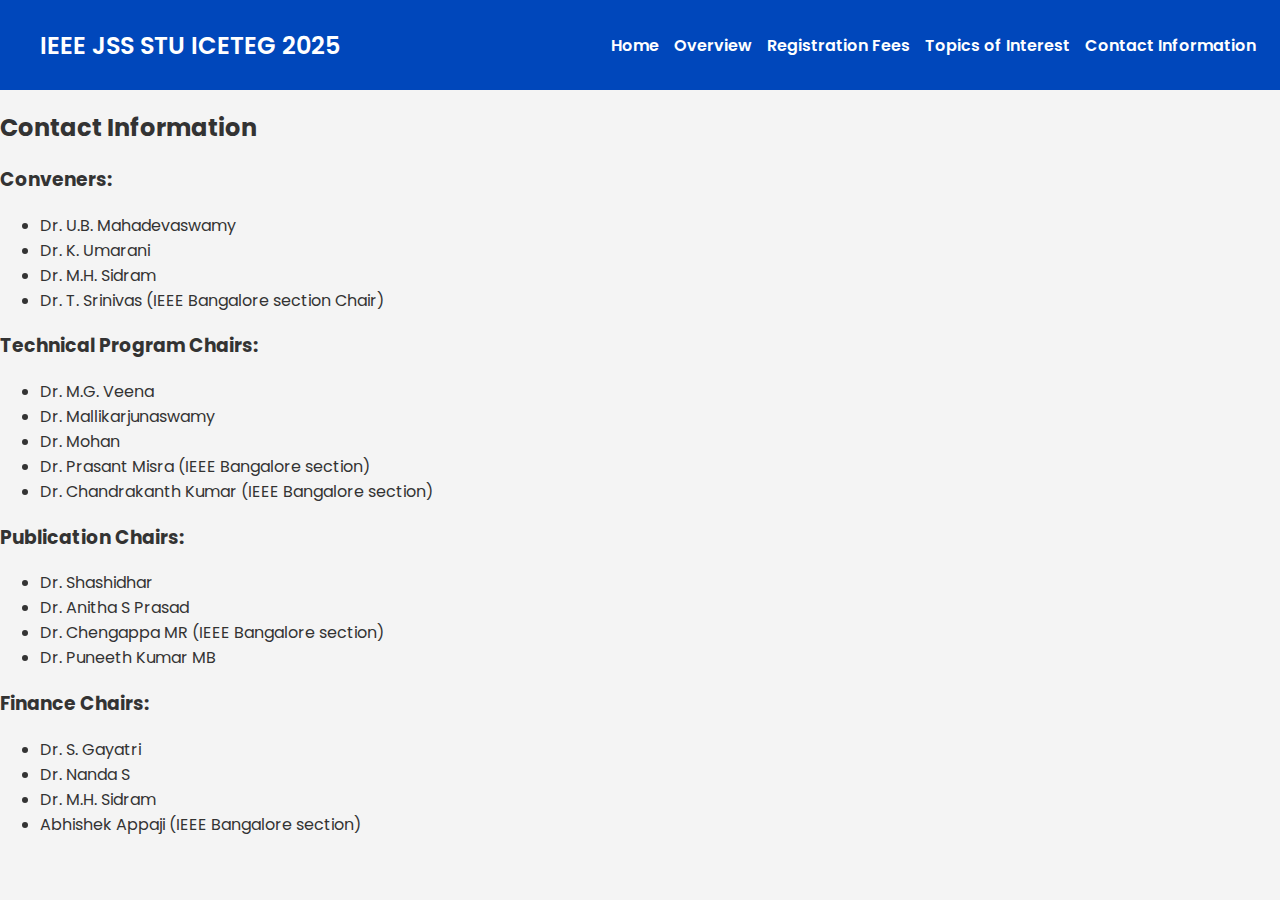
<file: contact-information.html>
<!DOCTYPE html>
<html lang="en">
<head>
    <meta charset="UTF-8">
    <meta name="viewport" content="width=device-width, initial-scale=1.0">
    <title>IEEE JSS STU ICETEG 2025 - Contact Information</title>
    <link rel="stylesheet" href="../styles.css">
</head>
<body class="page-other">
    <!-- Navbar -->
    <nav class="navbar">
        <div class="logo">IEEE JSS STU ICETEG 2025</div>
        <ul class="nav-links">
            <li><a href="../index.html">Home</a></li>
            <li><a href="overview.html">Overview</a></li>
            <li><a href="registration-fees.html">Registration Fees</a></li>
            <li><a href="topics-of-interest.html">Topics of Interest</a></li>
            <li><a href="contact-information.html">Contact Information</a></li>
        </ul>
    </nav>

    <!-- Contact Information Section -->
    <section class="section">
        <h2>Contact Information</h2>
        <h3>Conveners:</h3>
        <ul>
            <li>Dr. U.B. Mahadevaswamy</li>
            <li>Dr. K. Umarani</li>
            <li>Dr. M.H. Sidram</li>
            <li>Dr. T. Srinivas (IEEE Bangalore section Chair)</li>
        </ul>
        <h3>Technical Program Chairs:</h3>
        <ul>
            <li>Dr. M.G. Veena</li>
            <li>Dr. Mallikarjunaswamy</li>
            <li>Dr. Mohan</li>
            <li>Dr. Prasant Misra (IEEE Bangalore section)</li>
            <li>Dr. Chandrakanth Kumar (IEEE Bangalore section)</li>
        </ul>
        <h3>Publication Chairs:</h3>
        <ul>
            <li>Dr. Shashidhar</li>
            <li>Dr. Anitha S Prasad</li>
            <li>Dr. Chengappa MR (IEEE Bangalore section)</li>
            <li>Dr. Puneeth Kumar MB</li>
        </ul>
        <h3>Finance Chairs:</h3>
        <ul>
            <li>Dr. S. Gayatri</li>
            <li>Dr. Nanda S</li>
            <li>Dr. M.H. Sidram</li>
            <li>Abhishek Appaji (IEEE Bangalore section)</li>
        </ul>
    </section>
</body>
</html>
</file>
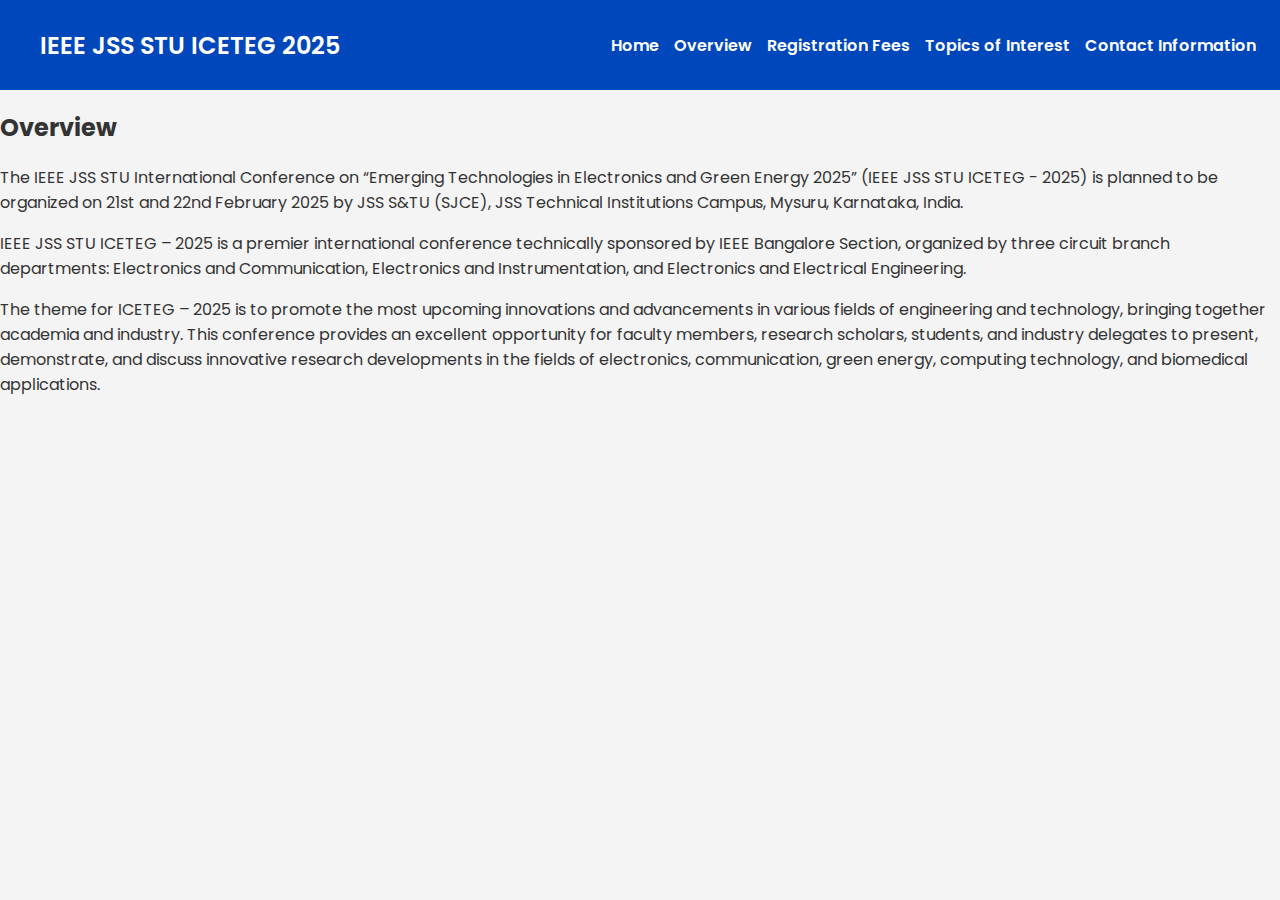
<file: overview.html>
<!DOCTYPE html>
<html lang="en">
<head>
    <meta charset="UTF-8">
    <meta name="viewport" content="width=device-width, initial-scale=1.0">
    <title>IEEE JSS STU ICETEG 2025 - Overview</title>
    <link rel="stylesheet" href="../styles.css">
</head>
<body class="page-other">
    <!-- Navbar -->
    <nav class="navbar">
        <div class="logo">IEEE JSS STU ICETEG 2025</div>
        <ul class="nav-links">
            <li><a href="../index.html">Home</a></li>
            <li><a href="overview.html">Overview</a></li>
            <li><a href="registration-fees.html">Registration Fees</a></li>
            <li><a href="topics-of-interest.html">Topics of Interest</a></li>
            <li><a href="contact-information.html">Contact Information</a></li>
        </ul>
    </nav>

    <!-- Overview Section -->
    <section class="section">
        <h2>Overview</h2>
        <p>The IEEE JSS STU International Conference on “Emerging Technologies in Electronics and Green Energy 2025” (IEEE JSS STU ICETEG - 2025) is planned to be organized on 21st and 22nd February 2025 by JSS S&TU (SJCE), JSS Technical Institutions Campus, Mysuru, Karnataka, India.</p>
        <p>IEEE JSS STU ICETEG – 2025 is a premier international conference technically sponsored by IEEE Bangalore Section, organized by three circuit branch departments: Electronics and Communication, Electronics and Instrumentation, and Electronics and Electrical Engineering.</p>
        <p>The theme for ICETEG – 2025 is to promote the most upcoming innovations and advancements in various fields of engineering and technology, bringing together academia and industry. This conference provides an excellent opportunity for faculty members, research scholars, students, and industry delegates to present, demonstrate, and discuss innovative research developments in the fields of electronics, communication, green energy, computing technology, and biomedical applications.</p>
    </section>
</body>
</html>
</file>
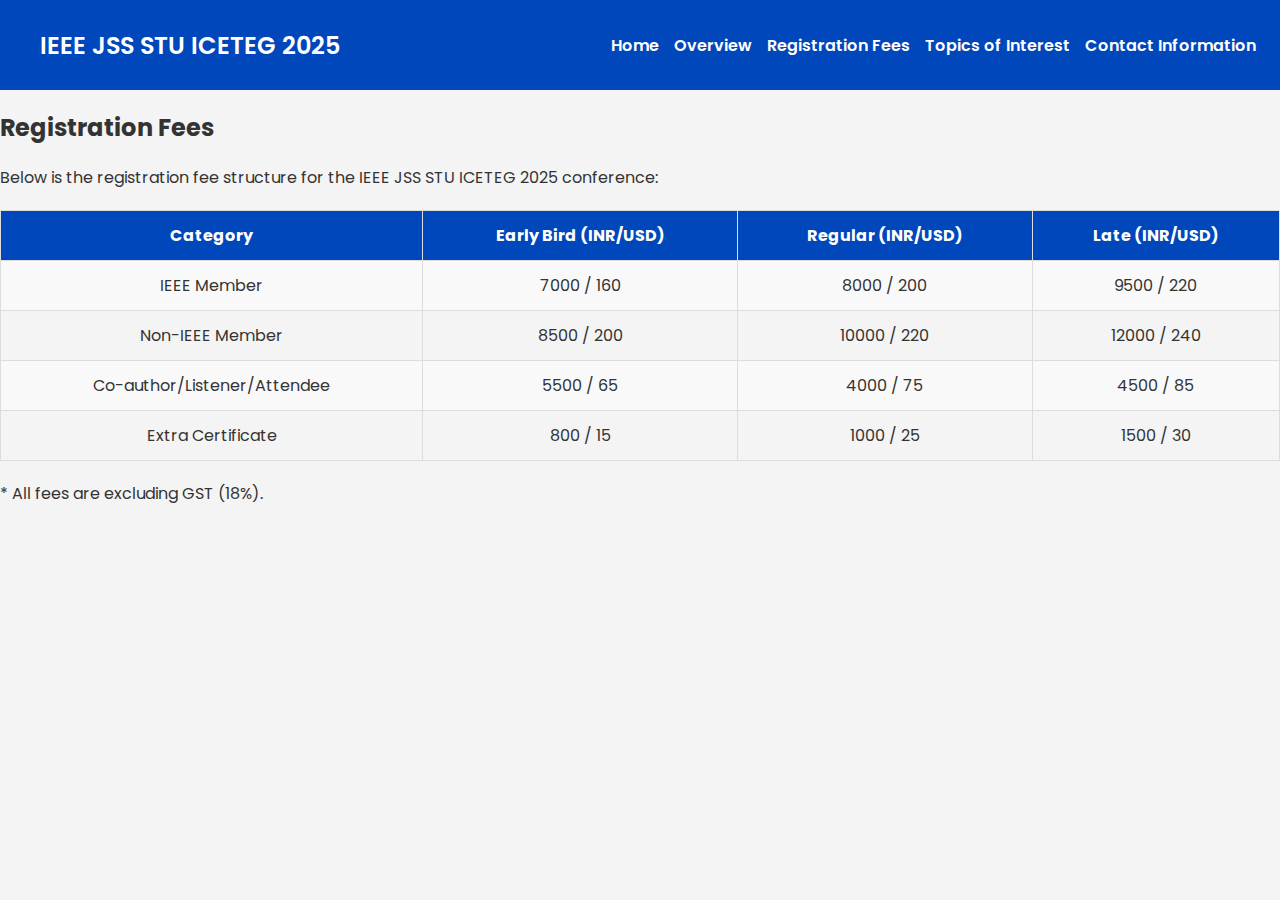
<file: registration-fees.html>
<!DOCTYPE html>
<html lang="en">
<head>
    <meta charset="UTF-8">
    <meta name="viewport" content="width=device-width, initial-scale=1.0">
    <title>IEEE JSS STU ICETEG 2025 - Registration Fees</title>
    <link rel="stylesheet" href="../styles.css">
</head>
<body class="page-other">
    <!-- Navbar -->
    <nav class="navbar">
        <div class="logo">IEEE JSS STU ICETEG 2025</div>
        <ul class="nav-links">
            <li><a href="../index.html">Home</a></li>
            <li><a href="overview.html">Overview</a></li>
            <li><a href="registration-fees.html">Registration Fees</a></li>
            <li><a href="topics-of-interest.html">Topics of Interest</a></li>
            <li><a href="contact-information.html">Contact Information</a></li>
        </ul>
    </nav>

    <!-- Registration Fees Section -->
    <section class="section">
        <h2>Registration Fees</h2>
        <p>Below is the registration fee structure for the IEEE JSS STU ICETEG 2025 conference:</p>
        <table>
            <tr>
                <th>Category</th>
                <th>Early Bird (INR/USD)</th>
                <th>Regular (INR/USD)</th>
                <th>Late (INR/USD)</th>
            </tr>
            <tr>
                <td>IEEE Member</td>
                <td>7000 / 160</td>
                <td>8000 / 200</td>
                <td>9500 / 220</td>
            </tr>
            <tr>
                <td>Non-IEEE Member</td>
                <td>8500 / 200</td>
                <td>10000 / 220</td>
                <td>12000 / 240</td>
            </tr>
            <tr>
                <td>Co-author/Listener/Attendee</td>
                <td>5500 / 65</td>
                <td>4000 / 75</td>
                <td>4500 / 85</td>
            </tr>
            <tr>
                <td>Extra Certificate</td>
                <td>800 / 15</td>
                <td>1000 / 25</td>
                <td>1500 / 30</td>
            </tr>
        </table>
        <p>* All fees are excluding GST (18%).</p>
    </section>
</body>
</html>
</file>
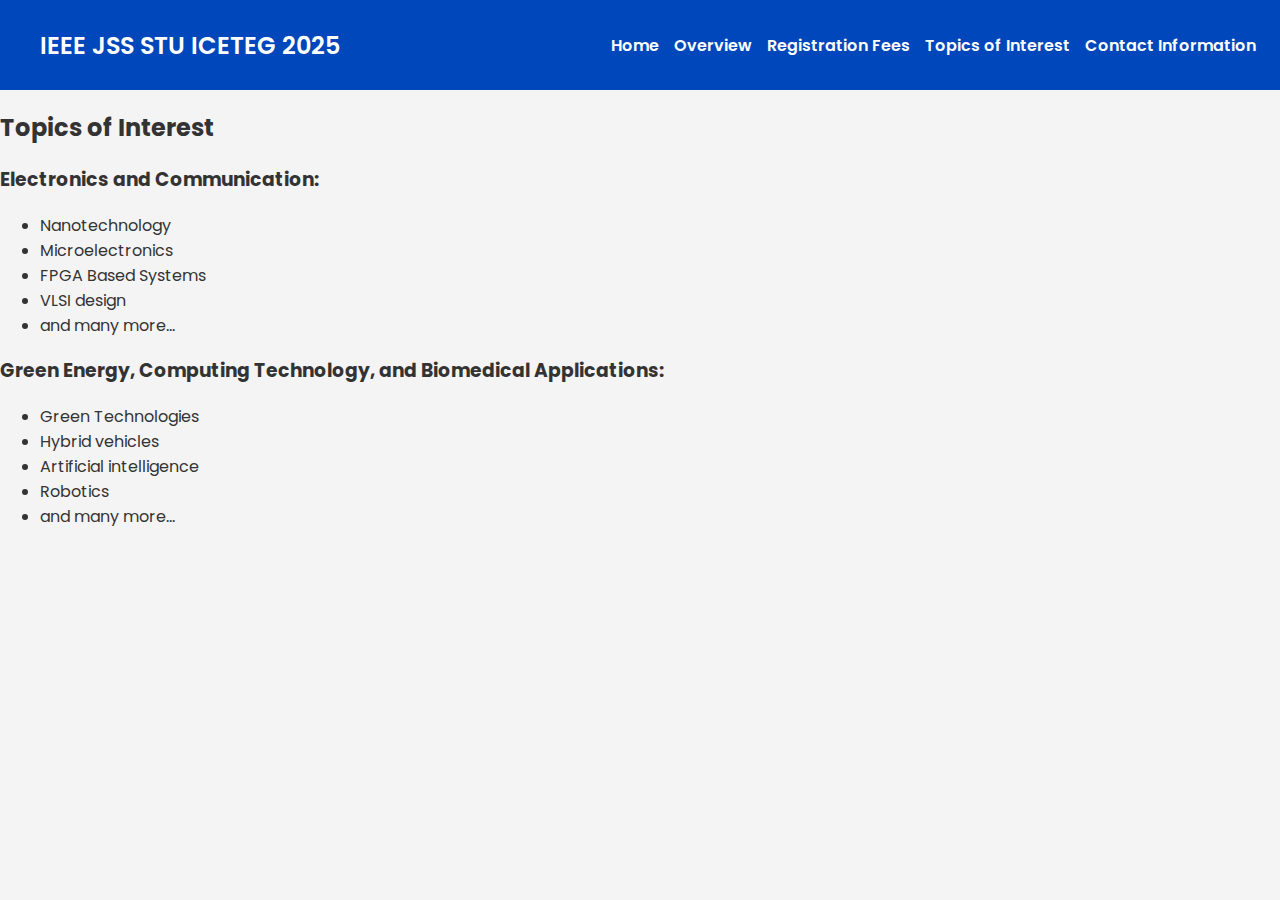
<file: topics-of-interest.html>
<!DOCTYPE html>
<html lang="en">
<head>
    <meta charset="UTF-8">
    <meta name="viewport" content="width=device-width, initial-scale=1.0">
    <title>IEEE JSS STU ICETEG 2025 - Topics of Interest</title>
    <link rel="stylesheet" href="../styles.css">
</head>
<body class="page-other">
    <!-- Navbar -->
    <nav class="navbar">
        <div class="logo">IEEE JSS STU ICETEG 2025</div>
        <ul class="nav-links">
            <li><a href="../index.html">Home</a></li>
            <li><a href="overview.html">Overview</a></li>
            <li><a href="registration-fees.html">Registration Fees</a></li>
            <li><a href="topics-of-interest.html">Topics of Interest</a></li>
            <li><a href="contact-information.html">Contact Information</a></li>
        </ul>
    </nav>

    <!-- Topics of Interest Section -->
    <section class="section">
        <h2>Topics of Interest</h2>
        <h3>Electronics and Communication:</h3>
        <ul>
            <li>Nanotechnology</li>
            <li>Microelectronics</li>
            <li>FPGA Based Systems</li>
            <li>VLSI design</li>
            <li>and many more...</li>
        </ul>
        <h3>Green Energy, Computing Technology, and Biomedical Applications:</h3>
        <ul>
            <li>Green Technologies</li>
            <li>Hybrid vehicles</li>
            <li>Artificial intelligence</li>
            <li>Robotics</li>
            <li>and many more...</li>
        </ul>
    </section>
</body>
</html>
</file>
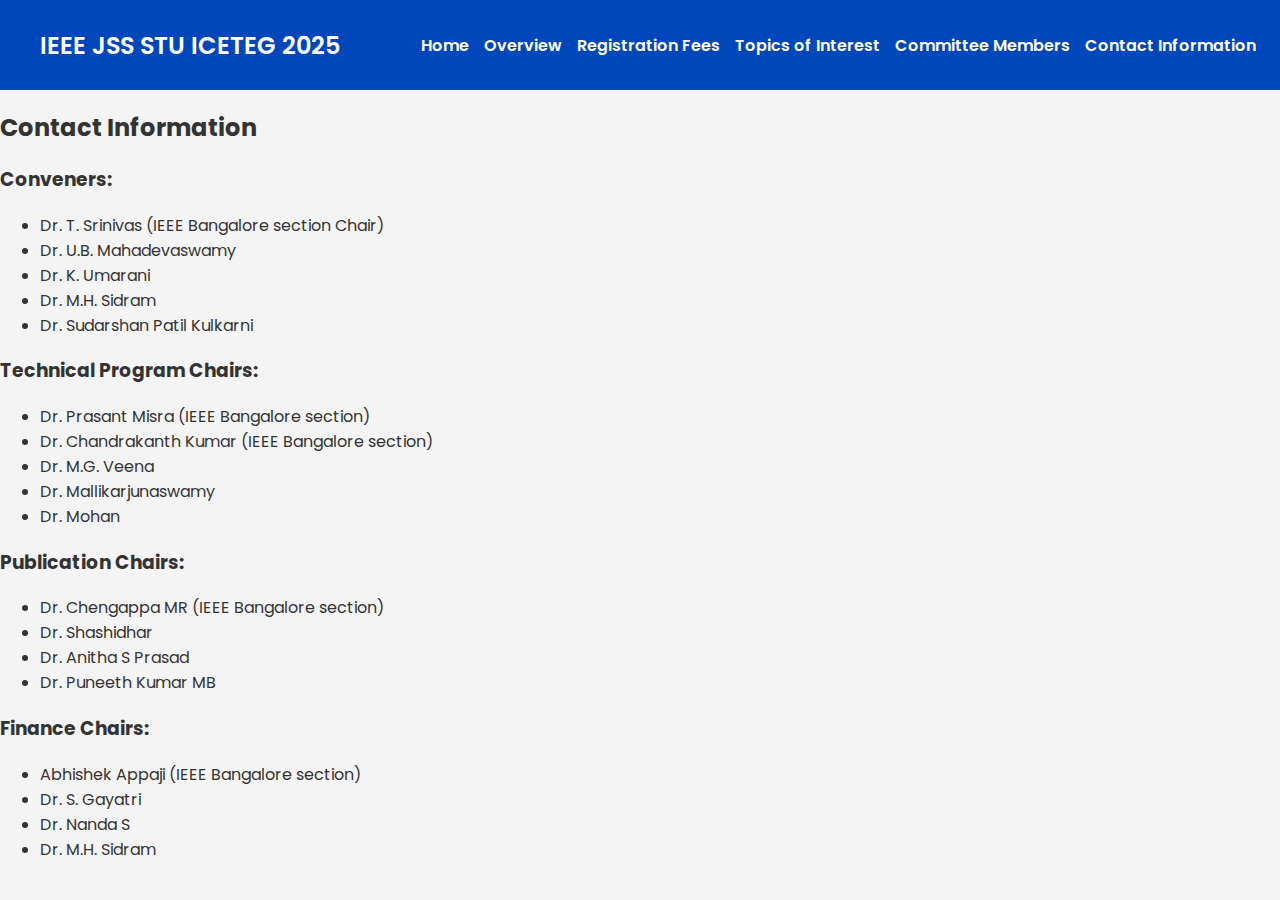
<file: pages/committee-members.html>
<!DOCTYPE html>
<html lang="en">
<head>
    <meta charset="UTF-8">
    <meta name="viewport" content="width=device-width, initial-scale=1.0">
    <title>IEEE JSS STU ICETEG 2025 - Contact Information</title>
    <link rel="stylesheet" href="../styles.css">
</head>
<body class="page-other">
    <!-- Navbar -->
    <nav class="navbar">
        <div class="logo">IEEE JSS STU ICETEG 2025</div>
        <ul class="nav-links">
            <li><a href="../index.html">Home</a></li>
            <li><a href="overview.html">Overview</a></li>
            <li><a href="registration-fees.html">Registration Fees</a></li>
            <li><a href="topics-of-interest.html">Topics of Interest</a></li>
            <li><a href="committee-members.html">Committee Members</a></li>
            <li><a href="contact-information.html">Contact Information</a></li>
        </ul>
    </nav>

    <!-- Contact Information Section -->
    <section class="section">
        <h2>Contact Information</h2>
        <h3>Conveners:</h3>
        <ul>
            <li>Dr. T. Srinivas (IEEE Bangalore section Chair)</li>
            <li>Dr. U.B. Mahadevaswamy</li>
            <li>Dr. K. Umarani</li>
            <li>Dr. M.H. Sidram</li>
            <li>Dr. Sudarshan Patil Kulkarni</li>
            
        </ul>
        <h3>Technical Program Chairs:</h3>
        <ul>
            <li>Dr. Prasant Misra (IEEE Bangalore section)</li>
            <li>Dr. Chandrakanth Kumar (IEEE Bangalore section)</li>
            <li>Dr. M.G. Veena</li>
            <li>Dr. Mallikarjunaswamy</li>
            <li>Dr. Mohan</li>
        </ul>
        <h3>Publication Chairs:</h3>
        <ul>
            <li>Dr. Chengappa MR (IEEE Bangalore section)</li>
            <li>Dr. Shashidhar</li>
            <li>Dr. Anitha S Prasad</li>
            <li>Dr. Puneeth Kumar MB</li>
        </ul>
        <h3>Finance Chairs:</h3>
        <ul>
            <li>Abhishek Appaji (IEEE Bangalore section)</li>
            <li>Dr. S. Gayatri</li>
            <li>Dr. Nanda S</li>
            <li>Dr. M.H. Sidram</li>
        </ul>
    </section>
</body>
</html>
</file>
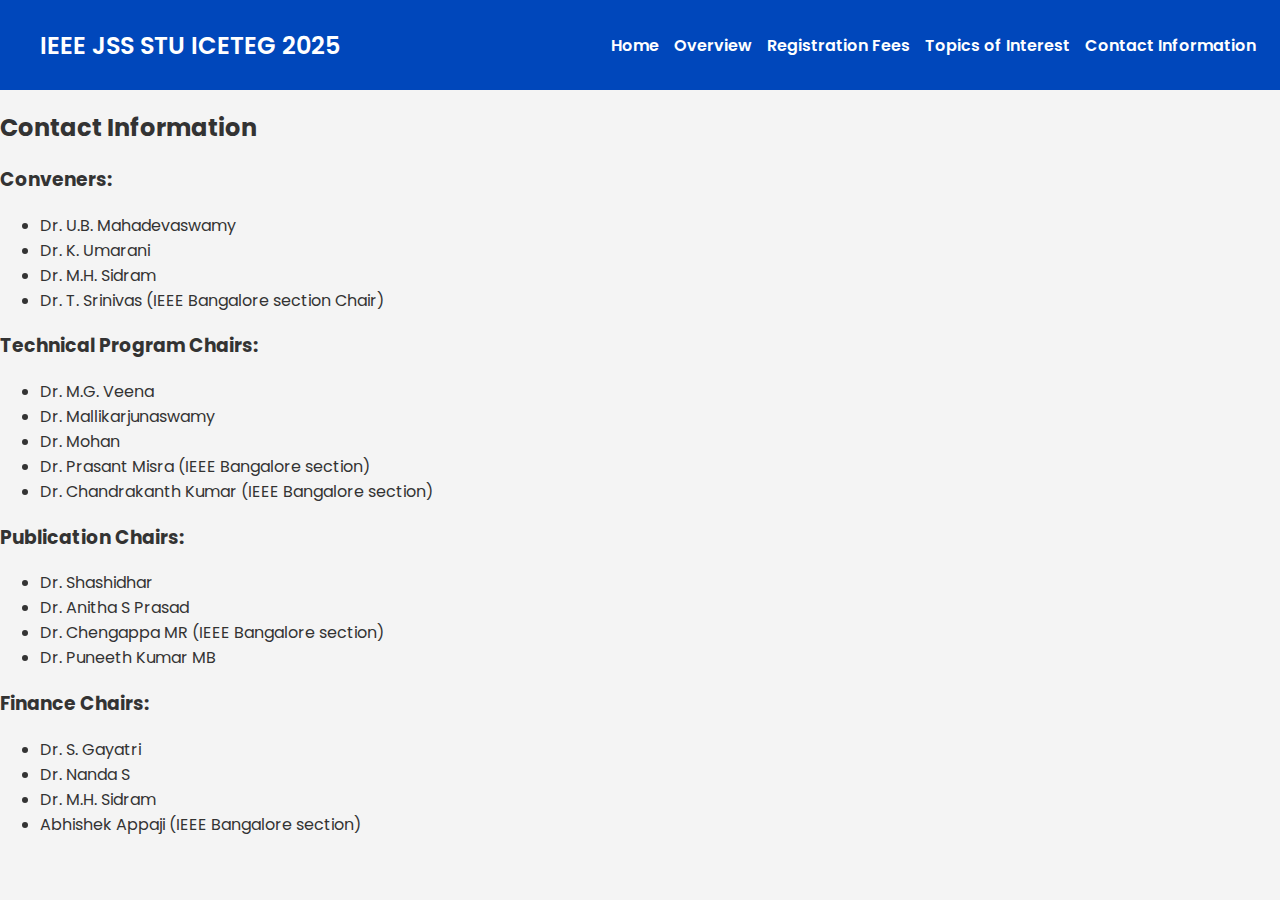
<file: pages/contact-information.html>
<!DOCTYPE html>
<html lang="en">
<head>
    <meta charset="UTF-8">
    <meta name="viewport" content="width=device-width, initial-scale=1.0">
    <title>IEEE JSS STU ICETEG 2025 - Contact Information</title>
    <link rel="stylesheet" href="../styles.css">
</head>
<body class="page-other">
    <!-- Navbar -->
    <nav class="navbar">
        <div class="logo">IEEE JSS STU ICETEG 2025</div>
        <ul class="nav-links">
            <li><a href="../index.html">Home</a></li>
            <li><a href="overview.html">Overview</a></li>
            <li><a href="registration-fees.html">Registration Fees</a></li>
            <li><a href="topics-of-interest.html">Topics of Interest</a></li>
            <li><a href="contact-information.html">Contact Information</a></li>
        </ul>
    </nav>

    <!-- Contact Information Section -->
    <section class="section">
        <h2>Contact Information</h2>
        <h3>Conveners:</h3>
        <ul>
            <li>Dr. U.B. Mahadevaswamy</li>
            <li>Dr. K. Umarani</li>
            <li>Dr. M.H. Sidram</li>
            <li>Dr. T. Srinivas (IEEE Bangalore section Chair)</li>
        </ul>
        <h3>Technical Program Chairs:</h3>
        <ul>
            <li>Dr. M.G. Veena</li>
            <li>Dr. Mallikarjunaswamy</li>
            <li>Dr. Mohan</li>
            <li>Dr. Prasant Misra (IEEE Bangalore section)</li>
            <li>Dr. Chandrakanth Kumar (IEEE Bangalore section)</li>
        </ul>
        <h3>Publication Chairs:</h3>
        <ul>
            <li>Dr. Shashidhar</li>
            <li>Dr. Anitha S Prasad</li>
            <li>Dr. Chengappa MR (IEEE Bangalore section)</li>
            <li>Dr. Puneeth Kumar MB</li>
        </ul>
        <h3>Finance Chairs:</h3>
        <ul>
            <li>Dr. S. Gayatri</li>
            <li>Dr. Nanda S</li>
            <li>Dr. M.H. Sidram</li>
            <li>Abhishek Appaji (IEEE Bangalore section)</li>
        </ul>
    </section>
</body>
</html>
</file>
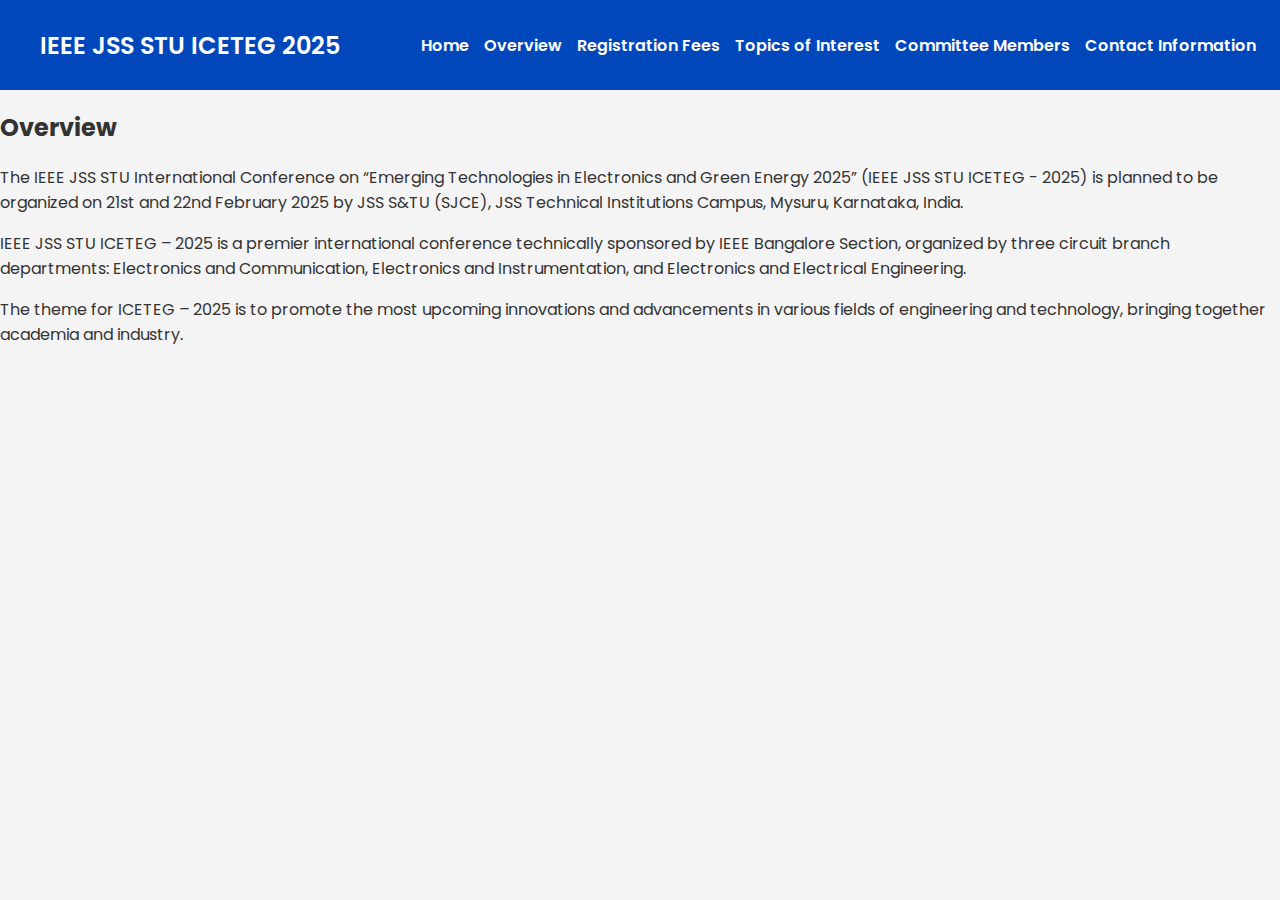
<file: pages/overview.html>
<!DOCTYPE html>
<html lang="en">
<head>
    <meta charset="UTF-8">
    <meta name="viewport" content="width=device-width, initial-scale=1.0">
    <title>IEEE JSS STU ICETEG 2025 - Overview</title>
    <link rel="stylesheet" href="../styles.css">
</head>
<body class="page-other">
    <!-- Navbar -->
    <nav class="navbar">
        <div class="logo">IEEE JSS STU ICETEG 2025</div>
        <ul class="nav-links">
            <li><a href="../index.html">Home</a></li>
            <li><a href="overview.html">Overview</a></li>
            <li><a href="registration-fees.html">Registration Fees</a></li>
            <li><a href="topics-of-interest.html">Topics of Interest</a></li>
            <li><a href="committee-members.html">Committee Members</a></li>
            <li><a href="contact-information.html">Contact Information</a></li>
        </ul>
    </nav>

    <!-- Overview Section -->
    <section class="section">
        <h2>Overview</h2>
        <p>The IEEE JSS STU International Conference on “Emerging Technologies in Electronics and Green Energy 2025” (IEEE JSS STU ICETEG - 2025) is planned to be organized on 21st and 22nd February 2025 by JSS S&TU (SJCE), JSS Technical Institutions Campus, Mysuru, Karnataka, India.</p>
        <p>IEEE JSS STU ICETEG – 2025 is a premier international conference technically sponsored by IEEE Bangalore Section, organized by three circuit branch departments: Electronics and Communication, Electronics and Instrumentation, and Electronics and Electrical Engineering.</p>
        <p>The theme for ICETEG – 2025 is to promote the most upcoming innovations and advancements in various fields of engineering and technology, bringing together academia and industry.</p>
    </section>
</body>
</html>
</file>
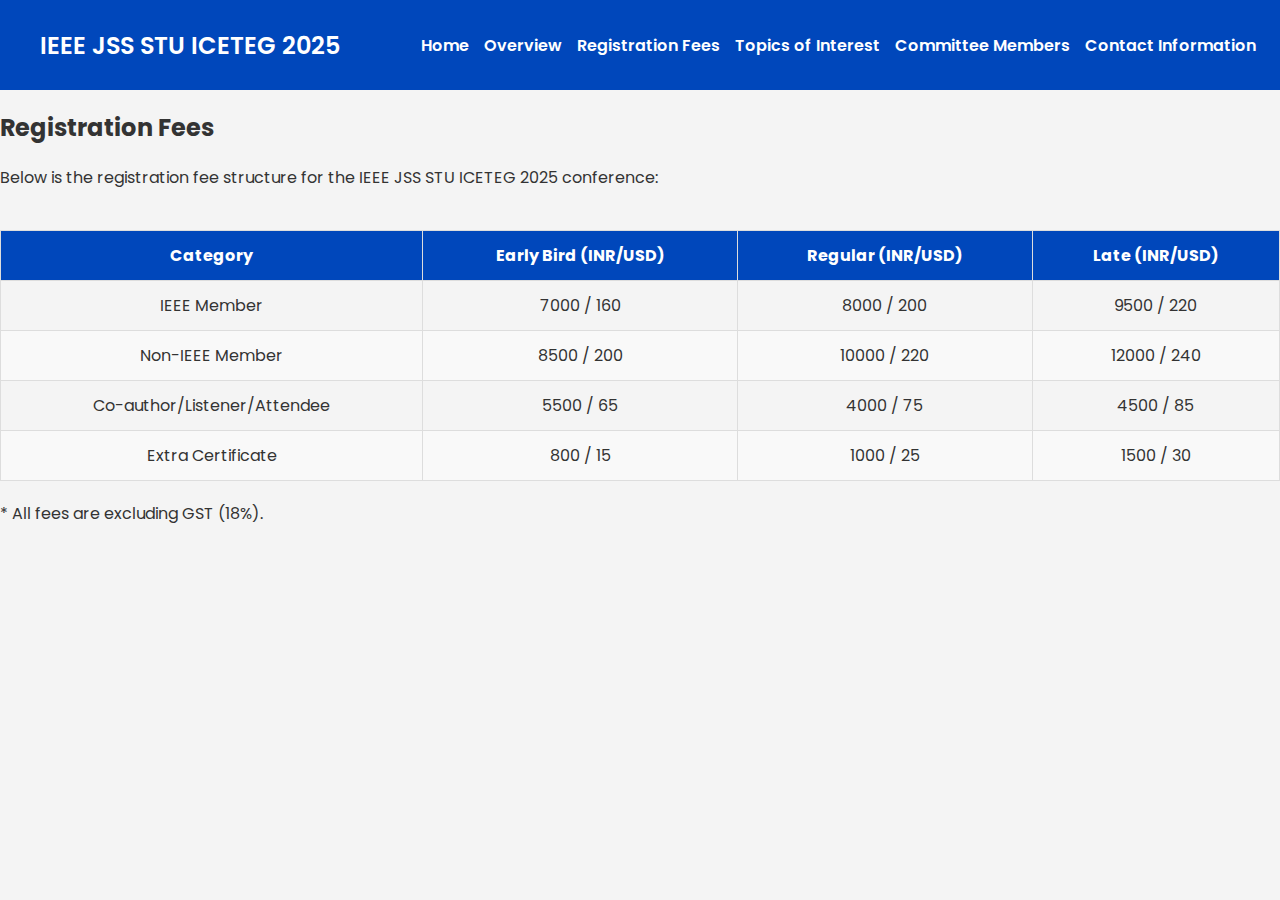
<file: pages/registration-fees.html>
<!DOCTYPE html>
<html lang="en">
<head>
    <meta charset="UTF-8">
    <meta name="viewport" content="width=device-width, initial-scale=1.0">
    <title>IEEE JSS STU ICETEG 2025 - Registration Fees</title>
    <link rel="stylesheet" href="../styles.css">
</head>
<body class="page-other">
    <!-- Navbar -->
    <nav class="navbar">
        <div class="logo">IEEE JSS STU ICETEG 2025</div>
        <ul class="nav-links">
            <li><a href="../index.html">Home</a></li>
            <li><a href="overview.html">Overview</a></li>
            <li><a href="registration-fees.html">Registration Fees</a></li>
            <li><a href="topics-of-interest.html">Topics of Interest</a></li>
            <li><a href="committee-members.html">Committee Members</a></li>
            <li><a href="contact-information.html">Contact Information</a></li>
        </ul>
    </nav>

    <!-- Registration Fees Section -->
    <section class="section">
        <h2>Registration Fees</h2>
        <p>Below is the registration fee structure for the IEEE JSS STU ICETEG 2025 conference:</p>
        <div class="table-container">
            <table>
                <thead>
                    <tr>
                        <th>Category</th>
                        <th>Early Bird (INR/USD)</th>
                        <th>Regular (INR/USD)</th>
                        <th>Late (INR/USD)</th>
                    </tr>
                </thead>
                <tbody>
                    <tr>
                        <td>IEEE Member</td>
                        <td>7000 / 160</td>
                        <td>8000 / 200</td>
                        <td>9500 / 220</td>
                    </tr>
                    <tr>
                        <td>Non-IEEE Member</td>
                        <td>8500 / 200</td>
                        <td>10000 / 220</td>
                        <td>12000 / 240</td>
                    </tr>
                    <tr>
                        <td>Co-author/Listener/Attendee</td>
                        <td>5500 / 65</td>
                        <td>4000 / 75</td>
                        <td>4500 / 85</td>
                    </tr>
                    <tr>
                        <td>Extra Certificate</td>
                        <td>800 / 15</td>
                        <td>1000 / 25</td>
                        <td>1500 / 30</td>
                    </tr>
                </tbody>
            </table>
            <p>* All fees are excluding GST (18%).</p>
        </div>
    </section>
</body>
</html>
</file>
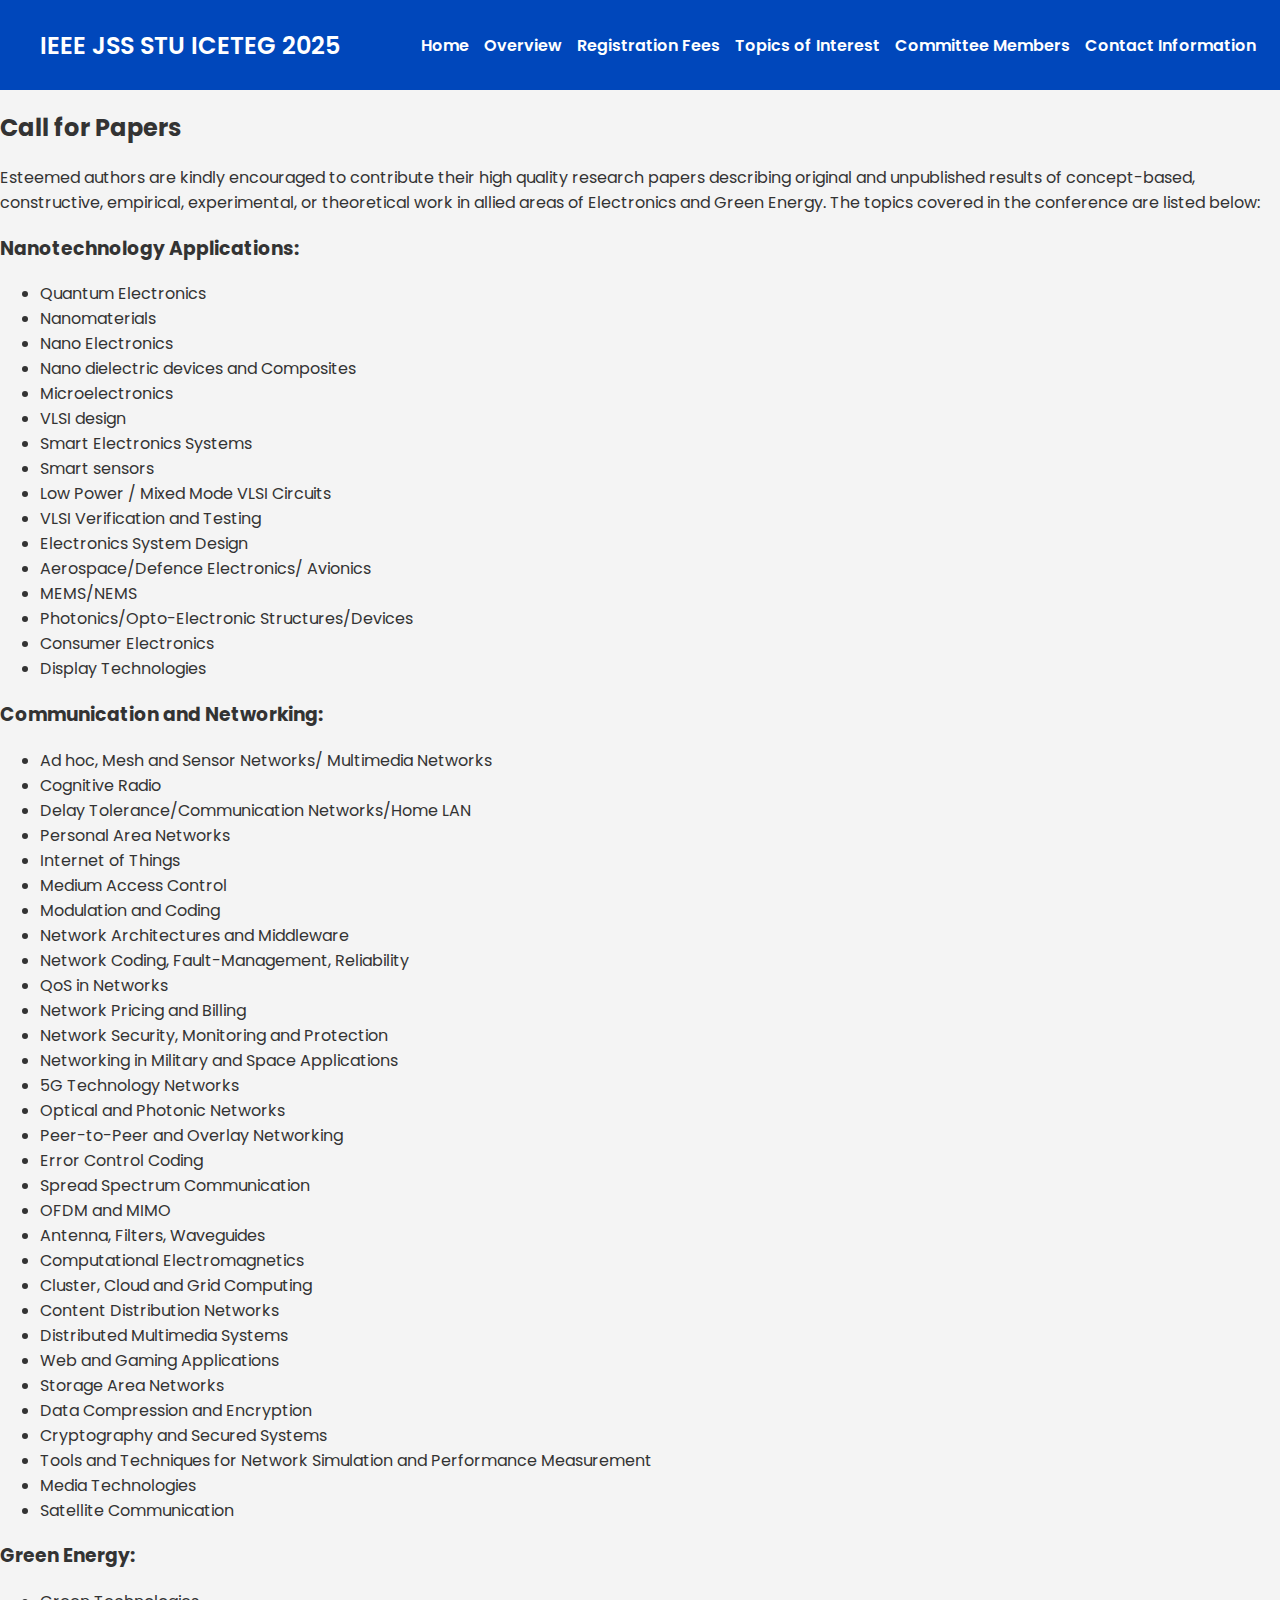
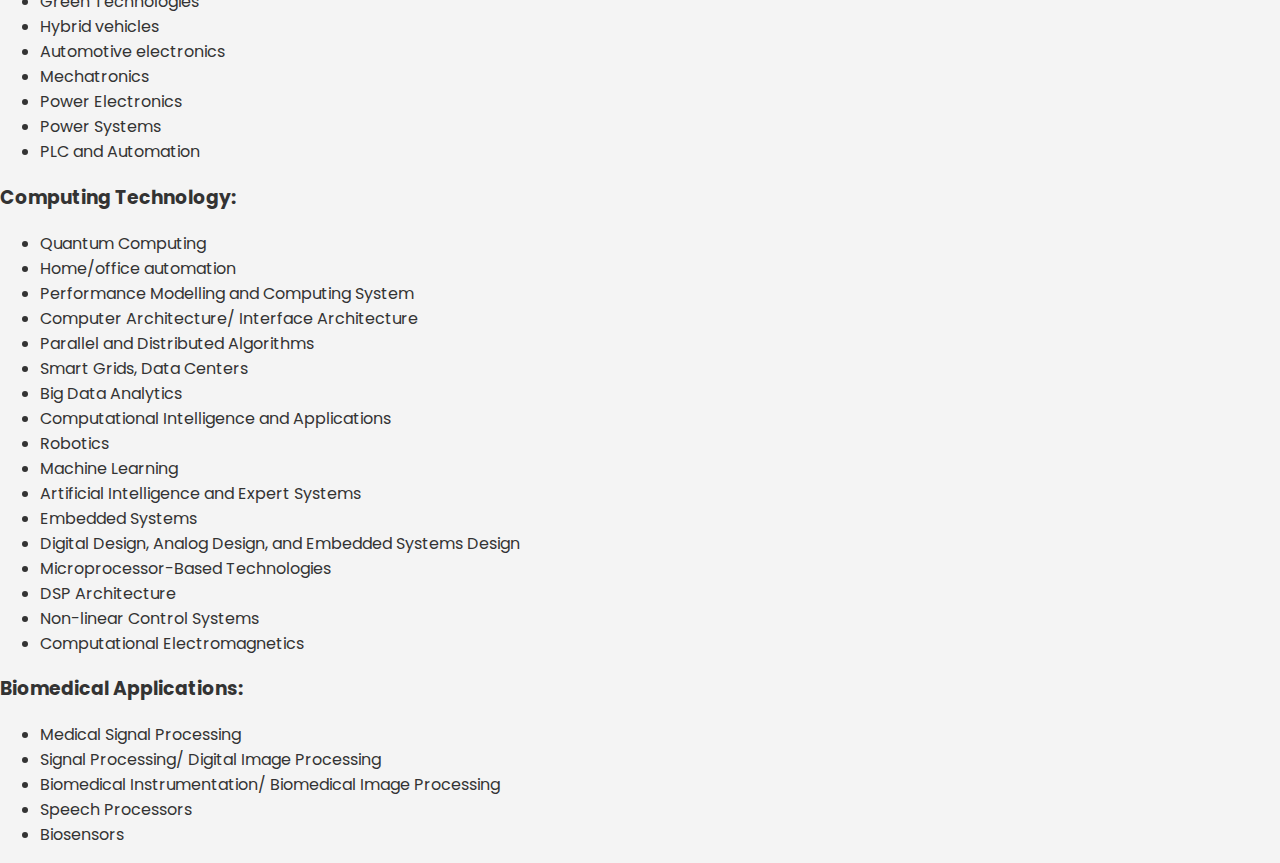
<file: pages/topics-of-interest.html>
<!DOCTYPE html>
<html lang="en">
<head>
    <meta charset="UTF-8">
    <meta name="viewport" content="width=device-width, initial-scale=1.0">
    <title>IEEE JSS STU ICETEG 2025 - Topics of Interest</title>
    <link rel="stylesheet" href="../styles.css">
</head>
<body class="page-other">
    <!-- Navbar -->
    <nav class="navbar">
        <div class="logo">IEEE JSS STU ICETEG 2025</div>
        <ul class="nav-links">
           <li><a href="../index.html">Home</a></li>
            <li><a href="overview.html">Overview</a></li>
            <li><a href="registration-fees.html">Registration Fees</a></li>
            <li><a href="topics-of-interest.html">Topics of Interest</a></li>
            <li><a href="committee-members.html">Committee Members</a></li>
            <li><a href="contact-information.html">Contact Information</a></li>
        </ul>
    </nav>

    <!-- Topics of Interest Section -->
    <section class="section">
        <h2>Call for Papers</h2>
        <p>Esteemed authors are kindly encouraged to contribute their high quality research papers describing original and unpublished results of concept-based, constructive, empirical, experimental, or theoretical work in allied areas of Electronics and Green Energy. The topics covered in the conference are listed below:</p>

        <h3>Nanotechnology Applications:</h3>
        <ul>
            <li>Quantum Electronics</li>
            <li>Nanomaterials</li>
            <li>Nano Electronics</li>
            <li>Nano dielectric devices and Composites</li>
            <li>Microelectronics</li>
            <li>VLSI design</li>
            <li>Smart Electronics Systems</li>
            <li>Smart sensors</li>
            <li>Low Power / Mixed Mode VLSI Circuits</li>
            <li>VLSI Verification and Testing</li>
            <li>Electronics System Design</li>
            <li>Aerospace/Defence Electronics/ Avionics</li>
            <li>MEMS/NEMS</li>
            <li>Photonics/Opto-Electronic Structures/Devices</li>
            <li>Consumer Electronics</li>
            <li>Display Technologies</li>
        </ul>

        <h3>Communication and Networking:</h3>
        <ul>
            <li>Ad hoc, Mesh and Sensor Networks/ Multimedia Networks</li>
            <li>Cognitive Radio</li>
            <li>Delay Tolerance/Communication Networks/Home LAN</li>
            <li>Personal Area Networks</li>
            <li>Internet of Things</li>
            <li>Medium Access Control</li>
            <li>Modulation and Coding</li>
            <li>Network Architectures and Middleware</li>
            <li>Network Coding, Fault-Management, Reliability</li>
            <li>QoS in Networks</li>
            <li>Network Pricing and Billing</li>
            <li>Network Security, Monitoring and Protection</li>
            <li>Networking in Military and Space Applications</li>
            <li>5G Technology Networks</li>
            <li>Optical and Photonic Networks</li>
            <li>Peer-to-Peer and Overlay Networking</li>
            <li>Error Control Coding</li>
            <li>Spread Spectrum Communication</li>
            <li>OFDM and MIMO</li>
            <li>Antenna, Filters, Waveguides</li>
            <li>Computational Electromagnetics</li>
            <li>Cluster, Cloud and Grid Computing</li>
            <li>Content Distribution Networks</li>
            <li>Distributed Multimedia Systems</li>
            <li>Web and Gaming Applications</li>
            <li>Storage Area Networks</li>
            <li>Data Compression and Encryption</li>
            <li>Cryptography and Secured Systems</li>
            <li>Tools and Techniques for Network Simulation and Performance Measurement</li>
            <li>Media Technologies</li>
            <li>Satellite Communication</li>
        </ul>

        <h3>Green Energy:</h3>
        <ul>
            <li>Green Technologies</li>
            <li>Hybrid vehicles</li>
            <li>Automotive electronics</li>
            <li>Mechatronics</li>
            <li>Power Electronics</li>
            <li>Power Systems</li>
            <li>PLC and Automation</li>
        </ul>

        <h3>Computing Technology:</h3>
        <ul>
            <li>Quantum Computing</li>
            <li>Home/office automation</li>
            <li>Performance Modelling and Computing System</li>
            <li>Computer Architecture/ Interface Architecture</li>
            <li>Parallel and Distributed Algorithms</li>
            <li>Smart Grids, Data Centers</li>
            <li>Big Data Analytics</li>
            <li>Computational Intelligence and Applications</li>
            <li>Robotics</li>
            <li>Machine Learning</li>
            <li>Artificial Intelligence and Expert Systems</li>
            <li>Embedded Systems</li>
            <li>Digital Design, Analog Design, and Embedded Systems Design</li>
            <li>Microprocessor-Based Technologies</li>
            <li>DSP Architecture</li>
            <li>Non-linear Control Systems</li>
            <li>Computational Electromagnetics</li>
        </ul>

        <h3>Biomedical Applications:</h3>
        <ul>
            <li>Medical Signal Processing</li>
            <li>Signal Processing/ Digital Image Processing</li>
            <li>Biomedical Instrumentation/ Biomedical Image Processing</li>
            <li>Speech Processors</li>
            <li>Biosensors</li>
        </ul>
    </section>
</body>
</html>
</file>
<file: styles.css>
/* Modern Font and Styling */
@import url('https://fonts.googleapis.com/css2?family=Poppins:wght@300;600&display=swap');
body {
    font-family: 'Poppins', sans-serif;
    margin: 0;
    padding: 0;
    color: #333;
    background-color: #f4f4f4;
}

/* Animations */
@keyframes fadeIn {
    from {
        opacity: 0;
        transform: translateY(20px);
    }
    to {
        opacity: 1;
        transform: translateY(0);
    }
}

/* Navbar Styling */
.navbar {
    background-color: #0047bb;
    padding: 10px 40px;
    display: flex;
    justify-content: space-between;
    align-items: center;
    position: relative;
    width: 95%;
    top: 0;
    left: 0;
    z-index: 1000;
    animation: fadeIn 0.5s ease-out;
    height: 70px; /* Ensure height is defined */
    flex-wrap: wrap; /* Allow wrapping of links */
}

.navbar .logo {
    color: #fff;
    font-size: 24px;
    font-weight: 600;
    display: flex;
    align-items: center;
}

.navbar .logo-img {
    width: 50px;
    height: auto;
    margin-right: 10px;
}

.navbar .nav-links {
    list-style: none;
    display: flex;
    flex-wrap: wrap; /* Allow nav items to wrap to new line if needed */
}

.navbar .nav-links li {
    margin-left: 15px; /* Reduced margin between links */
}

.navbar .nav-links a {
    color: #fff;
    text-decoration: none;
    font-weight: 600;
    transition: color 0.3s ease;
    font-size: 16px; /* Adjust font size */
}

.navbar .nav-links a:hover {
    color: #ffdd00;
}

/* Hero Section */
.hero-section {
    background-image: url('website_hero');
    background-size: cover;
    background-position: center;
    background-repeat: no-repeat; 
    padding: 60px 20px; 
    color: #fff; 
    text-align: center;
}

.hero-section h1 {
    font-size: 4rem; /* Adjust the size as needed */
    margin-bottom: 20px;
}

.hero-section p {
    font-size: 1.25rem; /* Adjust the size as needed */
    margin-bottom: 20px;
}

.cta-buttons {
    margin-top: 20px;
}

.cta-buttons .btn {
    padding: 10px 20px;
    font-size: 1rem; /* Adjust the size as needed */
    text-decoration: none;
    border-radius: 5px;
    margin: 0 10px;
}

.cta-buttons .btn.primary {
    background-color: #007BFF; /* Adjust the color as needed */
    color: #fff;
}

.cta-buttons .btn.secondary {
    background-color: #6C757D; /* Adjust the color as needed */
    color: #fff;
}

/* About Section */
.about-section {
    padding: 50px;
    text-align: center;
    background-color: #fff;
    animation: fadeIn 0.7s ease-out;
}

.about-section h2 {
    color: #0047bb;
    font-size: 32px;
    margin-bottom: 20px;
}
/* Conference Tracks Section */
.tracks-section {
    padding: 60px 20px;
    text-align: center;
    background-color: #f9f9f9;
}

.tracks-section h2 {
    font-size: 3rem;
    margin-bottom: 40px;
}

.track-list {
    display: flex;
    flex-wrap: wrap;
    justify-content: center;
    gap: 20px;
}

.track {
    background-color: #fff;
    box-shadow: 0 4px 6px rgba(0, 0, 0, 0.1);
    border-radius: 8px;
    padding: 20px;
    text-align: center;
    flex: 1 1 calc(33% - 40px); /* 3 cards per row, accounting for padding */
    max-width: 300px;
    transition: transform 0.3s ease-in-out;
}

.track img {
    width: 80px;
    height: 80px;
    margin-bottom: 20px;
}

.track h3 {
    font-size: 1.5rem;
    margin-bottom: 10px;
}

.track p {
    font-size: 1rem;
    color: #666;
}

.track:hover {
    transform: translateY(-10px);
}

@media (max-width: 1024px) {
    .track {
        flex: 1 1 calc(50% - 40px); /* 2 cards per row on smaller screens */
    }
}

@media (max-width: 768px) {
    .track {
        flex: 1 1 100%; /* Full width on mobile screens */
    }
}


/* Timeline Section */
.timeline-section {
    padding: 50px;
    background-color: #f9f9f9;
    animation: fadeIn 0.7s ease-out;
}

.timeline-section h2 {
    color: #0047bb;
    font-size: 32px;
    margin-bottom: 20px;
}

.timeline-section ul {
    list-style: none;
    padding-left: 0;
}

.timeline-section ul li {
    font-size: 18px;
    margin-bottom: 10px;
    padding-left: 25px;
    position: relative;
}

.timeline-section ul li::before {
    content: "•";
    color: #ffdd00;
    font-size: 24px;
    position: absolute;
    left: 0;
    top: 0;
}
.timeline-image {
    margin-top: 20px;
}

.timeline-image img {
    max-width: 100%;
    height: auto;
    border: 1px solid #ddd;
    border-radius: 8px;
}
/* Table Styling */
.table-container {
    width: 100%;
    overflow-x: auto; /* Ensure responsiveness on smaller screens */
    margin-top: 20px;
}

table {
    width: 100%;
    border-collapse: collapse; /* Remove gaps between table cells */
    margin: 20px 0;
    font-size: 16px;
    text-align: left;
}

table th, table td {
    padding: 12px 15px;
    border: 1px solid #dddddd; /* Light border for cells */
    text-align: center;
}

table th {
    background-color: #0047bb; /* Dark blue header background */
    color: #fff;
}

table tr:nth-child(even) {
    background-color: #f9f9f9; /* Alternate row color */
}

table tr:hover {
    background-color: #f1f1f1; /* Hover effect for table rows */
}

/* Responsive Table for Smaller Screens */
@media (max-width: 768px) {
    table, th, td {
        display: block; /* Make table rows stack vertically */
        width: 100%;
    }

    table th {
        display: none; /* Hide table headers on small screens */
    }

    table td {
        padding: 10px;
        border: none;
        border-bottom: 1px solid #ddd;
        position: relative;
        text-align: right;
    }

    table td:before {
        content: attr(data-label);
        position: absolute;
        left: 0;
        width: 50%;
        padding-left: 15px;
        font-weight: bold;
        text-align: left;
    }
}

/* Contact Cards Section */
.contact-section {
    padding: 50px;
    text-align: center;
    background-color: #f4f4f4;
}

.contact-cards {
    display: flex;
    justify-content: space-between; /* Ensure space between cards */
    gap: 20px; /* Adds space between each card */
    margin-top: 30px;
    flex-wrap: nowrap; /* Prevent wrapping on larger screens */
}

.card {
    background-color: #fff;
    border-radius: 10px;
    box-shadow: 0 4px 10px rgba(0, 0, 0, 0.1);
    padding: 20px;
    text-align: left;
    width: calc(33.33% - 20px); /* Ensure the cards fit within a single row */
    min-width: 250px;
    transition: transform 0.3s ease, box-shadow 0.3s ease;
    animation: popUp 0.5s ease forwards;
    opacity: 0;
}

.card h3 {
    color: #0047bb;
    font-size: 22px;
    margin-bottom: 10px;
}

.card p {
    font-size: 16px;
    margin: 5px 0;
}

.card a {
    color: #0047bb;
    text-decoration: none;
}

.card:hover {
    transform: translateY(-10px);
    box-shadow: 0 8px 20px rgba(0, 0, 0, 0.2);
}

/* Pop-up Animation */
@keyframes popUp {
    from {
        opacity: 0;
        transform: translateY(20px);
    }
    to {
        opacity: 1;
        transform: translateY(0);
    }
}

/* Media Query for Smaller Screens */
@media (max-width: 768px) {
    .contact-cards {
        flex-direction: column; /* Stack cards vertically on small screens */
        align-items: center;
    }

    .card {
        width: 100%; /* Make each card take full width on small screens */
        margin-bottom: 20px;
    }
}



/* Footer */
footer {
    background-color: #333;
    color: #fff;
    text-align: center;
    padding: 20px;
}

footer a {
    color: #ffdd00;
    text-decoration: none;
}

footer a:hover {
    text-decoration: underline;
}

/* Responsive Styles */
@media (max-width: 1024px) {
    .navbar {
        padding: 10px 20px;
    }

    .navbar .nav-links {
        flex-wrap: wrap;
    }

    .navbar .nav-links li {
        margin-left: 10px;
        margin-bottom: 10px; /* Add space between items when wrapped */
    }

    .hero-section h1 {
        font-size: 48px;
    }

    .track {
        width: calc(50% - 30px);
    }
}

@media (max-width: 768px) {
    .navbar {
        flex-direction: column;
        align-items: flex-start;
        height: auto; /* Allow height to adjust */
    }

    .navbar .nav-links {
        flex-direction: column;
        width: 100%;
    }

    .navbar .nav-links li {
        margin-left: 0;
        margin-bottom: 10px;
    }

    .track {
        width: calc(100% - 30px);
    }

    .hero-section h1 {
        font-size: 40px;
    }
}
</file>
